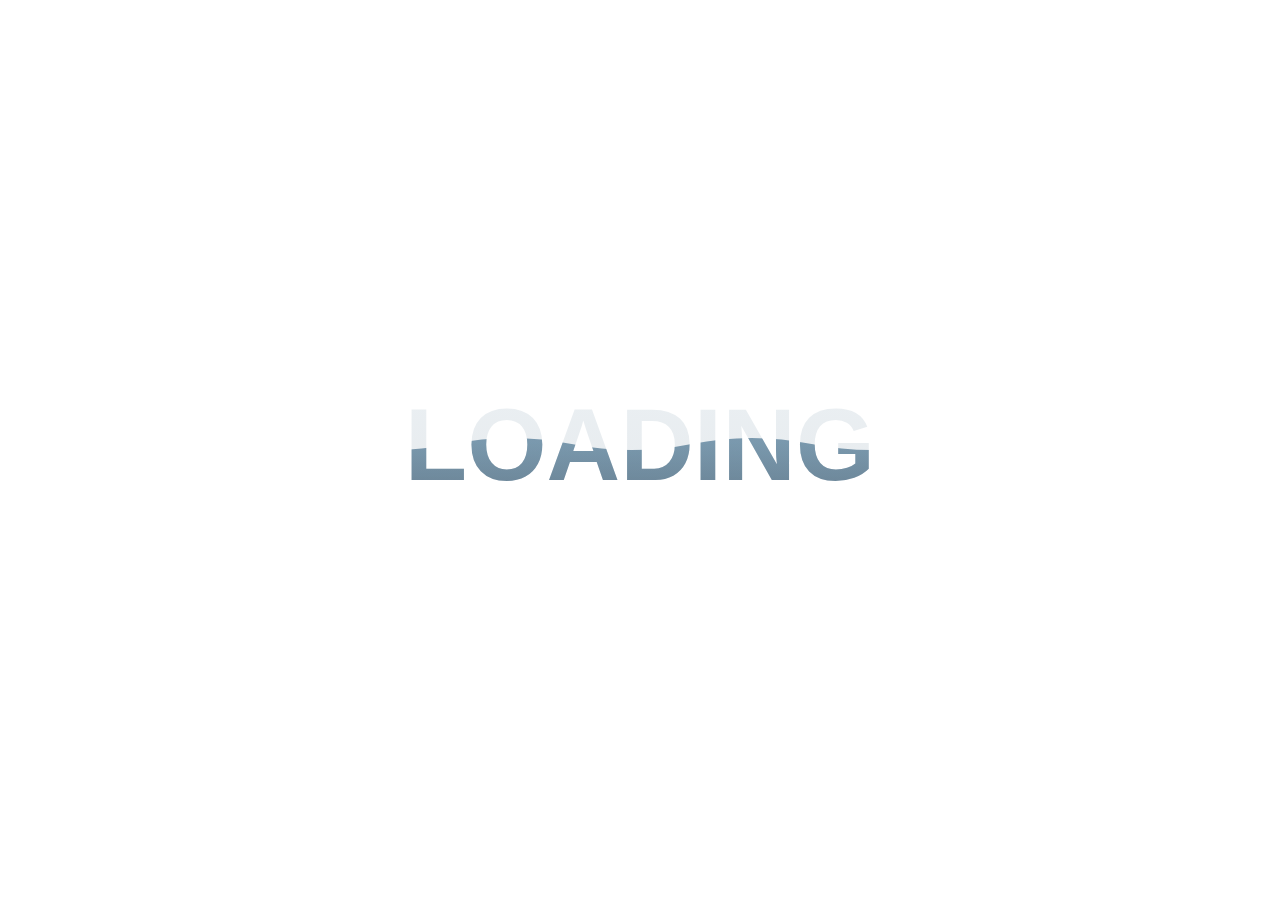
<file: pages/about.html>
<html>
<meta charset="utf-8">

<head>
    <title>Hewan Gebrealief - Developer</title>
    <link rel="stylesheet" href="../style/style.css">
    <link href="https://fonts.googleapis.com/css?family=Odibee+Sans&display=swap" rel="stylesheet">
    <link href="https://fonts.googleapis.com/css?family=Monoton|Odibee+Sans&display=swap" rel="stylesheet">
  
</head>

<body>
    <div class="loding-container">
         
            <svg viewbox="0 0 100 20">
                    <defs>
                      <linearGradient id="gradient" x1="0" x2="0" y1="0" y2="1">
                        <stop offset="5%" stop-color="#326384"/>
                        <stop offset="95%" stop-color="#123752"/>
                      </linearGradient>
                      <pattern id="wave" x="0" y="0" width="120" height="20" patternUnits="userSpaceOnUse">
                        <path id="wavePath" d="M-40 9 Q-30 7 -20 9 T0 9 T20 9 T40 9 T60 9 T80 9 T100 9 T120 9 V20 H-40z" mask="url(#mask)" fill="url(#gradient)"> 
                          <animateTransform
                              attributeName="transform"
                              begin="0s"
                              dur="1.5s"
                              type="translate"
                              from="0,0"
                              to="40,0"
                              repeatCount="indefinite" />
                        </path>
                      </pattern>
                    </defs>
                    <text text-anchor="middle" x="50" y="15" font-size="17" fill="url(#wave)"  fill-opacity="0.6">LOADING</text>
                    <text text-anchor="middle" x="50" y="15" font-size="17" fill="url(#gradient)" fill-opacity="0.1">LOADING</text>
                  </svg>
    </div>
      
</body>

</html>
</file>
<file: style/style.css>
.body.nav.section {
    display: block;
    clear: both;
    -webkit-box-orient: vertical;
    -webkit-box-direction: normal;
     flex-direction: column;
    -ms-flex-pack: start;
    -webkit-box-align: stretch;

    -ms-flex-align: stretch;
    align-items: stretch;

    align-content: stretch;
    grid-auto-columns: 1fr;
    grid-column-gap: 661px;
    grid-row-gap: 16px;
    grid-template-areas: ".";

    grid-template-columns: 4fr 0.25fr 1fr 1fr;

    grid-template-rows: auto auto;
    border-top: 30px solid #46abb8;
    border-radius: 0px;
    background-color: #f5f4f3;

}
.body {
    border-bottom: 0px solid #acdcd4;
    font-size: 40px;
    line-height: 20px;
}
.nav {

    color: #f5f4f3;
    font-weight: 700;
    letter-spacing: 0.1em;
    text-transform: uppercase;

}
.container-15 {


    display: flex;
    margin-top: 20px;
    margin-bottom: 20px;
    padding: 0px 5%;
    -webkit-box-orient: horizontal;
    -webkit-box-direction: normal;

    -ms-flex-direction: row;
    flex-direction: row;

    -ms-flex-pack: distribute;
    justify-content: space-around;
    -webkit-box-align: center;


    align-items: center;
}

.w-container {
    margin-left: auto;
    margin-right: auto;
    max-width: 940px;
}
.nav-color.w--current {


    align-self: center;
    color: #f37e80;
    font-size: 14px;
    text-align: center;
    text-decoration: none;
    cursor: pointer;
}
a {
    background-color: transparent;
}
.w-container:before, .w-container:after {
    content: " ";
    display: table;
    grid-column-start: 1;
    grid-row-start: 1;
    grid-column-end: 2;
    grid-row-end: 2;
}
.w-container:after {
    clear: both;
}
.w-container:before, .w-container:after {
    content: " ";
    display: table;
    grid-column-start: 1;
    grid-row-start: 1;
    grid-column-end: 2;
    grid-row-end: 2;
}
.header {
    position: static;
    display: block;
    overflow: visible;
    width: auto;
    max-width: 1300px;
    min-width: 900px;
    margin-top: 60px;
    margin-right: auto;
    margin-left: auto;
    padding-top: 0px;
    clear: none;
    -webkit-box-orient: horizontal;
    -webkit-box-direction: normal;
    -ms-flex-direction: row;
    flex-direction: row;
    -webkit-box-pack: start;
    -ms-flex-pack: start;
    justify-content: flex-start;
    -webkit-box-align: start;
    align-items: flex-start;
    align-self: flex-start;
    -webkit-box-ordinal-group: 3;
    -webkit-order: 2;
    -ms-flex-order: 2;
    order: 2;
    -webkit-box-flex: 0;
    -webkit-flex: 0 auto;
    -ms-flex: 0 auto;
    flex: 0 auto;
    grid-auto-columns: 1fr;
    grid-column-gap: 16px;
    grid-row-gap: 16px;
    -ms-grid-columns: 1fr 1fr;
    grid-template-columns: 1fr 1fr;
    -ms-grid-rows: auto auto;
    grid-template-rows: auto auto;
}

img {
    max-width: 90%;
    vertical-align: middle;
    display: inline-block;
    border: 0;
}

.div-block {
    display: block;
    width: 150px;
    margin: 30px auto;
    border: 1px none #f37e80;
    border-radius: 0px;
    -webkit-transition: top 375ms ease-in;
    transition: top 375ms ease-in;
    color: #ff717d;
}
.paragraph {
    display: block;
    min-width: 0px;
    margin: 20px auto 0px;
    float: none;
    clear: none;
    -webkit-box-align: stretch;
    -webkit-align-items: stretch;
    -ms-flex-align: stretch;
    align-items: stretch;
    -webkit-transition: opacity 400ms cubic-bezier(.345, .065, .93, .679);
    transition: opacity 400ms cubic-bezier(.345, .065, .93, .679);
    font-family: 'Roboto Mono', sans-serif;
    color: #2f384f;
    font-size: 16px;
    line-height: 28px;
    font-weight: 400;
    text-align: center;
    letter-spacing: 0em;
    text-transform: none;
}
.h1 {
    display: block;
    margin-bottom: auto;
    padding-left: 0px;
    font-family: 'Quicksand', sans-serif;
    color: #46abb8;
    font-size: 40px;
    line-height: 50px;
    font-weight: 500;
    text-align: center;
    letter-spacing: 0.01em;
    text-transform: none;
}

.center {
    display: block;
    margin-left: auto;
    margin-right: auto;

  }

  #icons{
    height:20px;
    margin: auto;
    width: 50%;
    padding: 10px;
    text-align: center;
 }
 .iconimages{
    width: 25px;
    height: 25px;
 }
 .unselectable {
    user-select: none;
  }
.loding-container{

  background-size:cover;
  font-family: 'Cabin Condensed', sans-serif;
  display:flex;
  flex-direction:column;
  justify-content:center;
  align-items:center;
  margin:0;padding:0;height:100%;
}
svg{font-weight:bold;max-width:600px;height:auto;}
</file>
